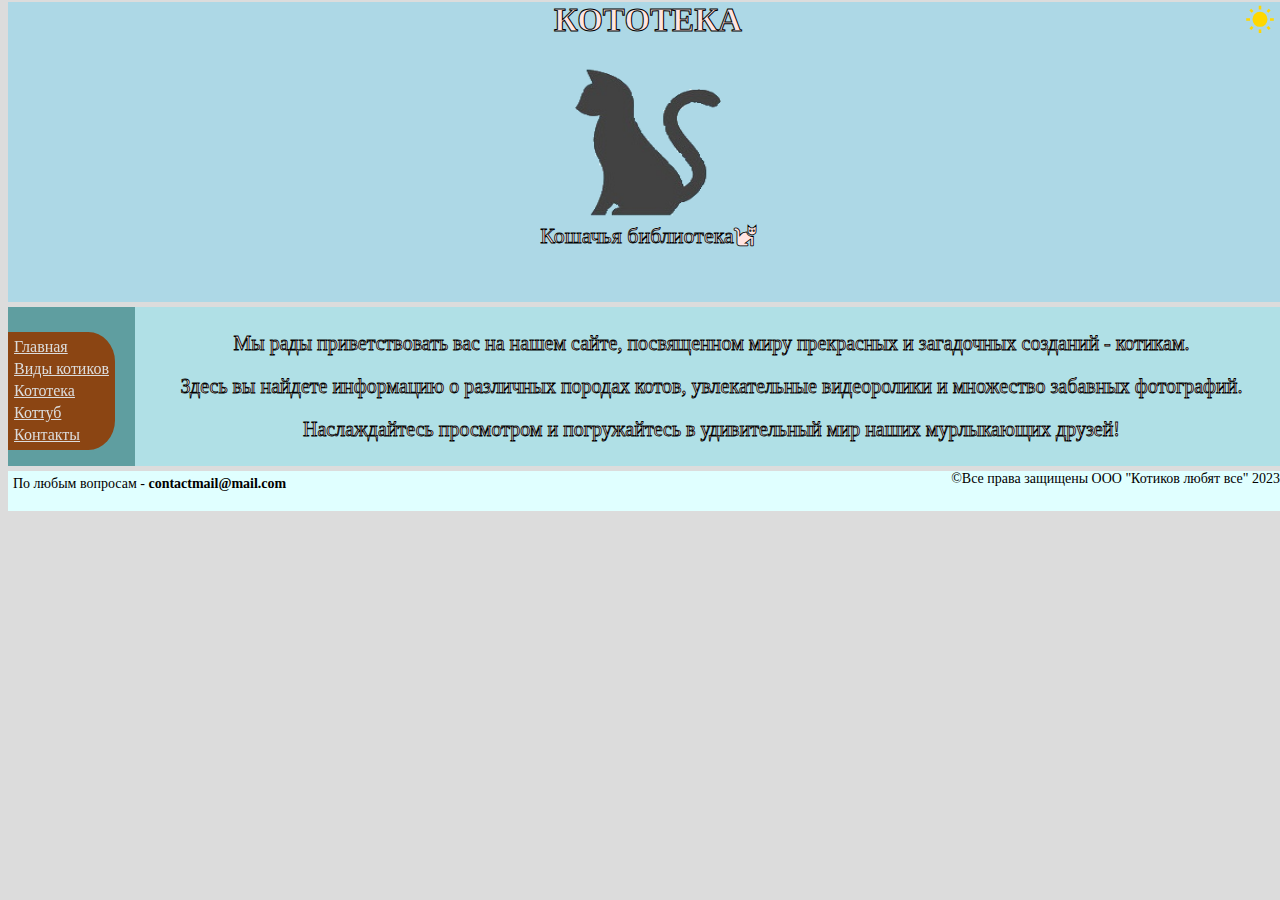
<file: index.html>
<!DOCTYPE html>
<html lang="ru">
  <head>
    <meta charset="UTF-8">
    <meta name="viewport" content="width=device-width, initial-scale=1.0">
    <meta http-equiv="X-UA-Compatible" content="ie=edge">
    <link rel="stylesheet" type="text/css" href="css/style.css">
    <link rel="stylesheet" type="text/css" href="css/all.css">
    <link rel="icon" href="img/fav.ico" type="image/x-icon">
    <link href="https://fonts.googleapis.com/icon?family=Material+Icons" rel="stylesheet">    
    <title>Котопедия | Главная</title>
  </head>
  <body>
  	<a href="#" class="themetoggle"><span class="material-icons">wb_sunny</span></a>
  	<div class="header"><h2 class="name">КОТОТЕКА</h2>
  		<div><img src="img/logo.png"; style="width: 150px; height: 150px;"></div>
  		<div class="subname">Кошачья библиотека<i class="fa-solid fas fa-cat"></i></div> 		
  	</div>
    <div id="container">
        <div class="sidebar" style="background-color: #5F9EA0";>
          <table class="tab">
                <tr><td><a href="index.html" target="_blank" class="link">Главная</a></td></tr>
                <tr><td><a href="pagea.html" target="_blank" class="link">Виды котиков</a></td></tr>
                <tr><td><a href="pageb.html" target="_blank" class="link">Кототека</a></td></tr>
                <tr><td><a href="pagec.html" target="_blank" class="link">Коттуб</a></td></tr>
                <tr><td><a href="paged.html" target="_blank" class="link">Контакты</a></td></tr>
            </table>
        </div>
        <div class="content">
        	<p class="subname">Мы рады приветствовать вас на нашем сайте, посвященном миру прекрасных и загадочных созданий - котикам.</p>
        	<p class="subname">Здесь вы найдете информацию о различных породах котов, увлекательные видеоролики и множество забавных фотографий.</p>
        	<p class="subname">Наслаждайтесь просмотром и погружайтесь в удивительный мир наших мурлыкающих друзей!</p></div>
    </div>
    
    <div class="footer">
    	<div class="contact">По любым вопросам - <b>contactmail@mail.com</b></div>
    	<div class="copy">©Все права защищены ООО "Котиков любят все" 2023</div>
    </div>
    <script type="text/javascript" src="scripts/daynight.js"></script>
  </body>
</html>
</file>
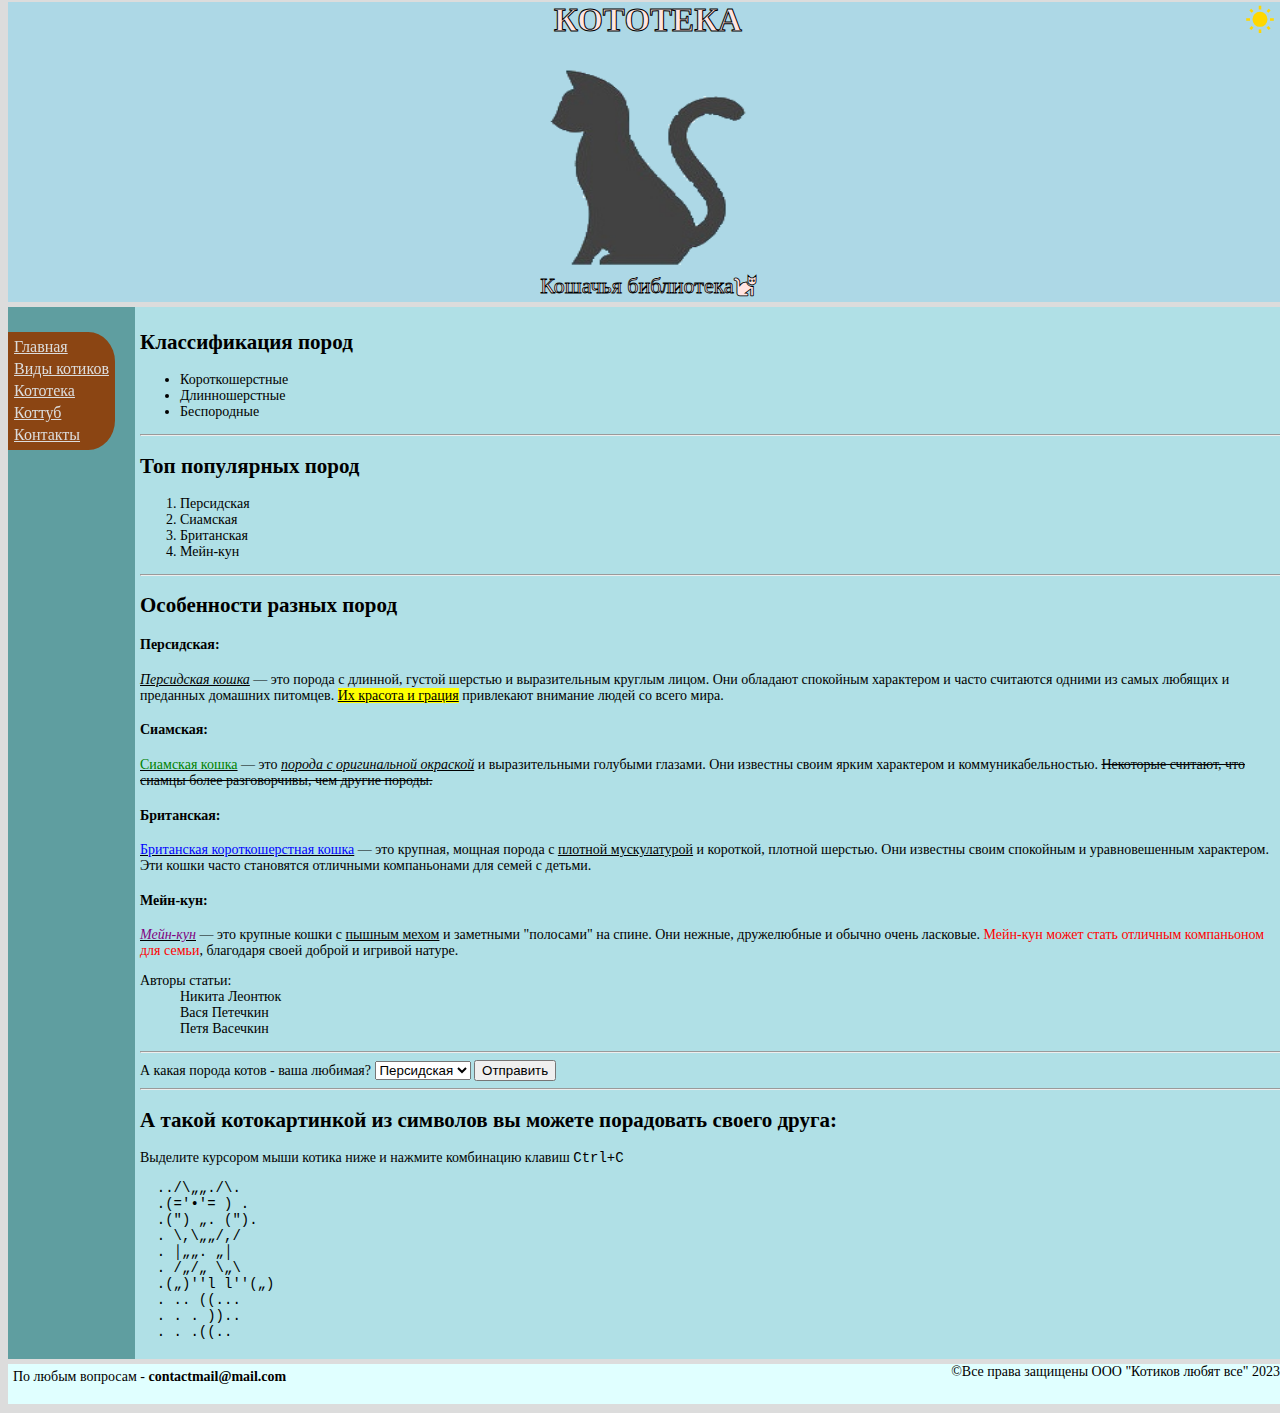
<file: pagea.html>
<!DOCTYPE html>
<html lang="ru">
  <head>
    <meta charset="UTF-8">
    <meta name="viewport" content="width=device-width, initial-scale=1.0">
    <meta http-equiv="X-UA-Compatible" content="ie=edge">
    <link rel="stylesheet" type="text/css" href="css/style.css">
    <link rel="stylesheet" type="text/css" href="css/all.css">
    <link rel="icon" href="img/fav.ico" type="image/x-icon">
    <link href="https://fonts.googleapis.com/icon?family=Material+Icons" rel="stylesheet"> 
    <title>Котопедия | Виды котиков</title>
  </head>
  <body>
    <a href="#" class="themetoggle"><span class="material-icons">wb_sunny</span></a>
    <div class="header"><h2 class="name">КОТОТЕКА</h2>
      <div><img src="img/logo.png"; style="width: 200px; height: 200px;"></div>
      <div class="subname">Кошачья библиотека<i class="fa-solid fas fa-cat"></i></div>
    </div>
    <div id="container">
        <div class="sidebar">
          <table class="tab">
                <tr><td><a href="index.html" target="_blank" class="link">Главная</a></td></tr>
                <tr><td><a href="pagea.html" target="_blank" class="link">Виды котиков</a></td>
                <tr><td><a href="pageb.html" target="_blank" class="link">Кототека</a></td></tr>
                <tr><td><a href="pagec.html" target="_blank" class="link">Коттуб</a></td></tr>
                <tr><td><a href="paged.html" target="_blank" class="link">Контакты</a></td></tr>
            </table>
        </div>
        <div class="contenta">
          <h2>Классификация пород</h2>
    <ul>
        <li>Короткошерстные</li>
        <li>Длинношерстные</li>
        <li>Беспородные</li>
    </ul>
    <hr>
    <h2>Топ популярных пород</h2>
    <ol>
        <li>Персидская</li>
        <li>Сиамская</li>
        <li>Британская</li>
        <li>Мейн-кун</li>
    </ol>
    <hr>
    <h2>Особенности разных пород</h2>
    <h4>Персидская:</h4>
<ins><em>Персидская кошка</em></ins> — это порода с длинной, густой шерстью и выразительным круглым лицом. Они обладают спокойным характером и часто считаются одними из самых любящих и преданных домашних питомцев. <u><mark>Их красота и грация</mark></u> привлекают внимание людей со всего мира.

    <h4>Сиамская:</h4>
<ins><span style="color: green">Сиамская кошка</span></ins> — это <u><em>порода с оригинальной окраской</em></u> и выразительными голубыми глазами. Они известны своим ярким характером и коммуникабельностью. <span style="text-decoration: line-through">Некоторые считают, что сиамцы более разговорчивы, чем другие породы.</span>

    <h4>Британская:</h4>
<ins><span style="color: blue">Британская короткошерстная кошка</span></ins> — это крупная, мощная порода с <u>плотной мускулатурой</u> и короткой, плотной шерстью. Они известны своим спокойным и уравновешенным характером. Эти кошки часто становятся отличными компаньонами для семей с детьми.

    <h4>Мейн-кун:</h4>
<ins><em><span style="color: purple">Мейн-кун</span></em></ins> — это крупные кошки с <u>пышным мехом</u> и заметными "полосами" на спине. Они нежные, дружелюбные и обычно очень ласковые. <span style="color: red">Мейн-кун может стать отличным компаньоном для семьи</span>, благодаря своей доброй и игривой натуре.
    <dl>
  <dt>Авторы статьи:</dt>
  <dd>Никита Леонтюк</dd>
  <dd>Вася Петечкин</dd>
  <dd>Петя Васечкин</dd>
</dl>
    <hr>
    <form action="" method="post" class="sub">
        <label for="favorite_breed">А какая порода котов - ваша любимая?</label>
        <select id="favorite_breed" name="favorite_breed">
            <option value="Персидская">Персидская</option>
            <option value="Сиамская">Сиамская</option>
            <option value="Британская">Британская</option>
            <option value="Мейн-кун">Мейн-кун</option>
        </select>
        <input type="submit" value="Отправить" style="cursor: pointer;">
    </form>
    <hr>
    <h2>А такой котокартинкой из символов вы можете порадовать своего друга:</h2>
    <p>Выделите курсором мыши котика ниже и нажмите комбинацию клавиш <code>Ctrl+C</code></p>
    <pre>
  ../\„„./\.
  .(='•'= ) .
  .(") „. (").
  . \,\„„/,/
  . │„„. „│
  . /„/„ \„\
  .(„)''l l''(„)
  . .. ((...
  . . . ))..
  . . .((..
</pre>
</div>
</div>
    <div class="footer">
      <div class="contact">По любым вопросам - <b>contactmail@mail.com</b></div>
      <div class="copy">©Все права защищены ООО "Котиков любят все" 2023</div>
    </div>
    <script type="text/javascript" src="scripts/daynight.js"></script>
  </body>
</html>
</file>
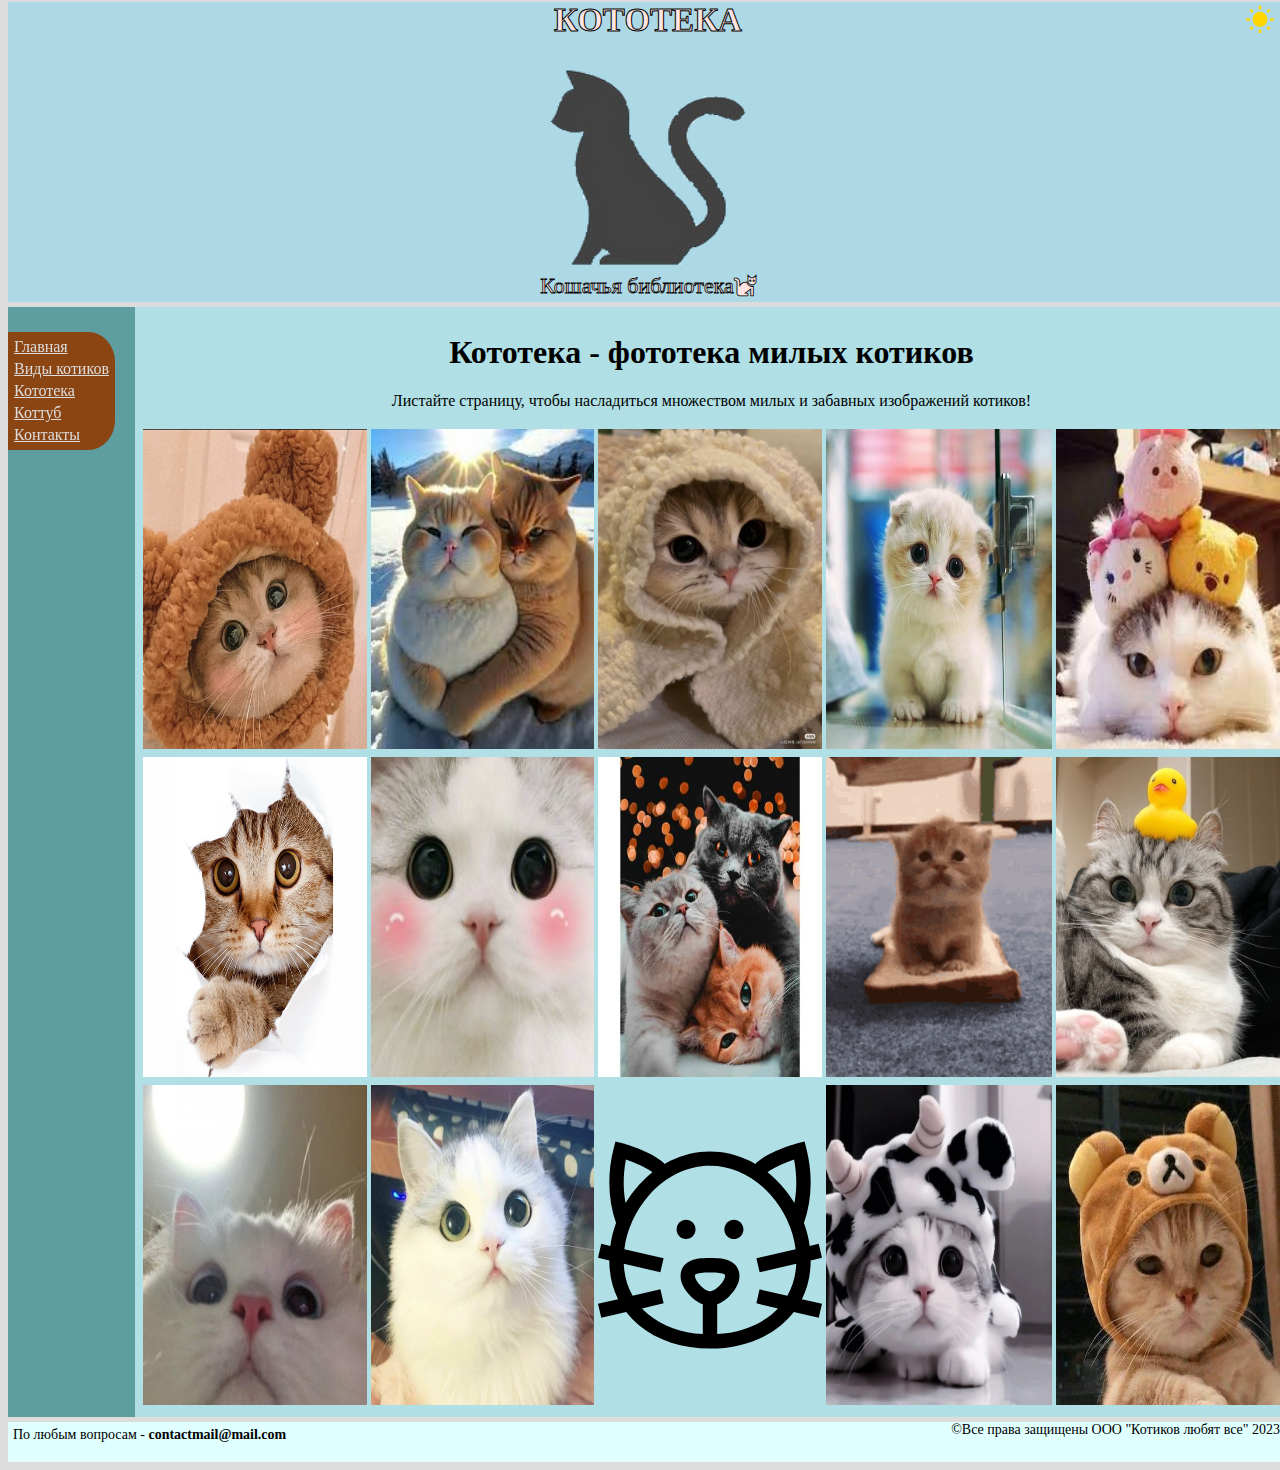
<file: pageb.html>
<!DOCTYPE html>
<html lang="ru">
  <head>
    <meta charset="UTF-8">
    <meta name="viewport" content="width=device-width, initial-scale=1.0">
    <meta http-equiv="X-UA-Compatible" content="ie=edge">
    <link rel="stylesheet" type="text/css" href="css/style.css">
    <link rel="stylesheet" type="text/css" href="css/all.css">
    <link rel="icon" href="img/fav.ico" type="image/x-icon">
    <link href="https://fonts.googleapis.com/icon?family=Material+Icons" rel="stylesheet"> 
    <title>Котопедия | Кототека</title>
  </head>
  <body>
    <a href="#" class="themetoggle"><span class="material-icons">wb_sunny</span></a>
  	<div class="header"><h2 class="name">КОТОТЕКА</h2>
  		<div><img src="img/logo.png"; style="width: 200px; height: 200px;"></div>
  		<div class="subname">Кошачья библиотека<i class="fa-solid fas fa-cat"></i></div>
  	</div>
    <div id="container">
        <div class="sidebar" style="background-color: #5F9EA0";>
          <table class="tab">
                <tr><td><a href="index.html" target="_blank" class="link">Главная</a></td></tr>
                <tr><td><a href="pagea.html" target="_blank" class="link">Виды котиков</a></td>
                <tr><td><a href="pageb.html" target="_blank" class="link">Кототека</a></td></tr>
                <tr><td><a href="pagec.html" target="_blank" class="link">Коттуб</a></td></tr>
                <tr><td><a href="paged.html" target="_blank" class="link">Контакты</a></td></tr>
            </table>
        </div><div class="contentb">
        	<h1>Кототека - фототека милых котиков</h1>
    <p>Листайте страницу, чтобы насладиться множеством милых и забавных изображений котиков!</p>
    <table style="width: 100%">
      <tr>
        <td><img src="img/1.jpg" class="pic"></td>
        <td><img src="img/2.jpg" class="pic"></td>
        <td><img src="img/3.jpg" class="pic"></td>
        <td><img src="img/4.jpg" class="pic"></td>
        <td><img src="img/5.jpg" class="pic"></td>
      </tr>
      <tr>
        <td><img src="img/6.png" class="pic"></td>
        <td><img src="img/7.jpg" class="pic"></td>
        <td><img src="img/8.jpg" class="pic"></td>
        <td><img src="img/gif.gif" class="pic"></td>
        <td><img src="img/10.jpg" class="pic"></td>
      </tr>
      <tr>
        <td><img src="img/11.jpg" class="pic"></td>
        <td><img src="img/12.jpg" class="pic"></td>
        <td><img src="img/svg.svg" class="pic"></td>
        <td><img src="img/14.jpg" class="pic"></td>
        <td><img src="img/15.jpeg" class="pic"></td>
      </tr>
    </table>
    </div></div>
    <div class="footer">
    	<div class="contact">По любым вопросам - <b>contactmail@mail.com</b></div>
    	<div class="copy">©Все права защищены ООО "Котиков любят все" 2023</div>
    </div>
    <script type="text/javascript" src="scripts/daynight.js"></script>
  </body>
</html>
</file>
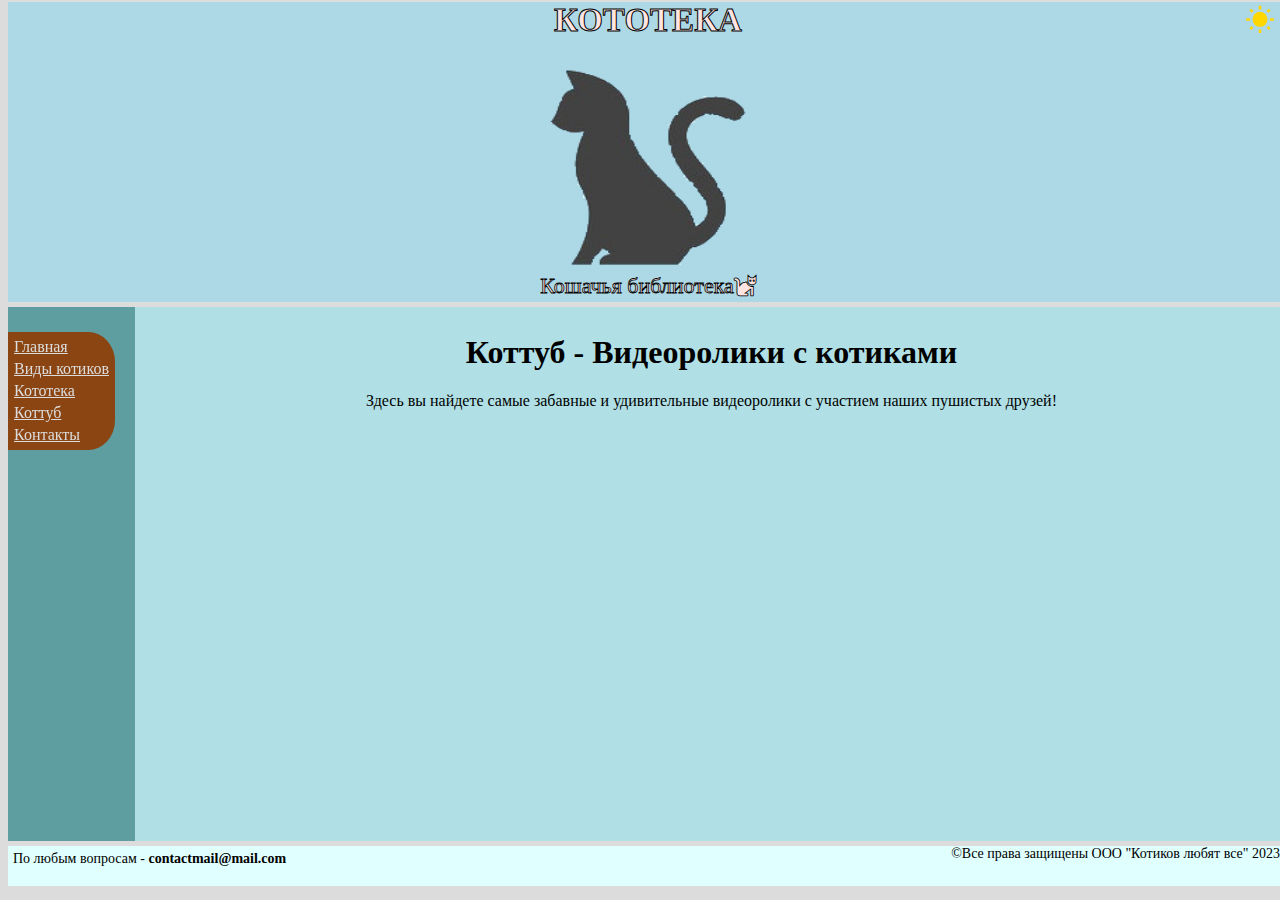
<file: pagec.html>
<!DOCTYPE html>
<html lang="ru">
  <head>
    <meta charset="UTF-8">
    <meta name="viewport" content="width=device-width, initial-scale=1.0">
    <meta http-equiv="X-UA-Compatible" content="ie=edge">
    <link rel="stylesheet" type="text/css" href="css/style.css">
    <link rel="stylesheet" type="text/css" href="css/all.css">
    <link rel="icon" href="img/fav.ico" type="image/x-icon">
    <link href="https://fonts.googleapis.com/icon?family=Material+Icons" rel="stylesheet"> 
    <title>Котопедия | Коттуб</title>
  </head>
  <body>
    <a href="#" class="themetoggle"><span class="material-icons">wb_sunny</span></a>
  	<div class="header"><h2 class="name">КОТОТЕКА</h2>
  		<div><img src="img/logo.png"; style="width: 200px; height: 200px;"></div>
  		<div class="subname">Кошачья библиотека<i class="fa-solid fas fa-cat"></i></div>
  	</div>
    <div id="container">
        <div class="sidebar" style="background-color: #5F9EA0";>
          <table class="tab">
                <tr><td><a href="index.html" target="_blank" class="link">Главная</a></td></tr>
                <tr><td><a href="pagea.html" target="_blank" class="link">Виды котиков</a></td>
                <tr><td><a href="pageb.html" target="_blank" class="link">Кототека</a></td></tr>
                <tr><td><a href="pagec.html" target="_blank" class="link">Коттуб</a></td></tr>
                <tr><td><a href="paged.html" target="_blank" class="link">Контакты</a></td></tr>
            </table>
        </div><div class="contentb">
        	<h1>Коттуб - Видеоролики с котиками</h1>
    <p>Здесь вы найдете самые забавные и удивительные видеоролики с участием наших пушистых друзей!</p>
    <table style="width: 100%">
      <tr>
        <td><iframe width="100%" height="400px" src="https://www.youtube.com/embed/FAoXI2scDZk?si=Bp6VG9sWLYttcXAC" title="YouTube video player" frameborder="0" allow="accelerometer; autoplay; clipboard-write; encrypted-media; gyroscope; picture-in-picture; web-share" allowfullscreen></iframe></td>
        <td><iframe width="100%" height="400px" src="https://www.youtube.com/embed/5LrG333wKy8?si=dxJTptGVaAjDHtcj" title="YouTube video player" frameborder="0" allow="accelerometer; autoplay; clipboard-write; encrypted-media; gyroscope; picture-in-picture; web-share" allowfullscreen></iframe></td>
        <td><iframe width="100%" height="400px" src="https://www.youtube.com/embed/EvN0j-NHnPM?si=pr_Qs6g-EIdkxNQ-" title="YouTube video player" frameborder="0" allow="accelerometer; autoplay; clipboard-write; encrypted-media; gyroscope; picture-in-picture; web-share" allowfullscreen></iframe></td>
      </tr>
    </table>
    
    </div></div>
    <div class="footer">
    	<div class="contact">По любым вопросам - <b>contactmail@mail.com</b></div>
    	<div class="copy">©Все права защищены ООО "Котиков любят все" 2023</div>
    </div>
    <script type="text/javascript" src="scripts/daynight.js"></script>
  </body>
</html>
</file>
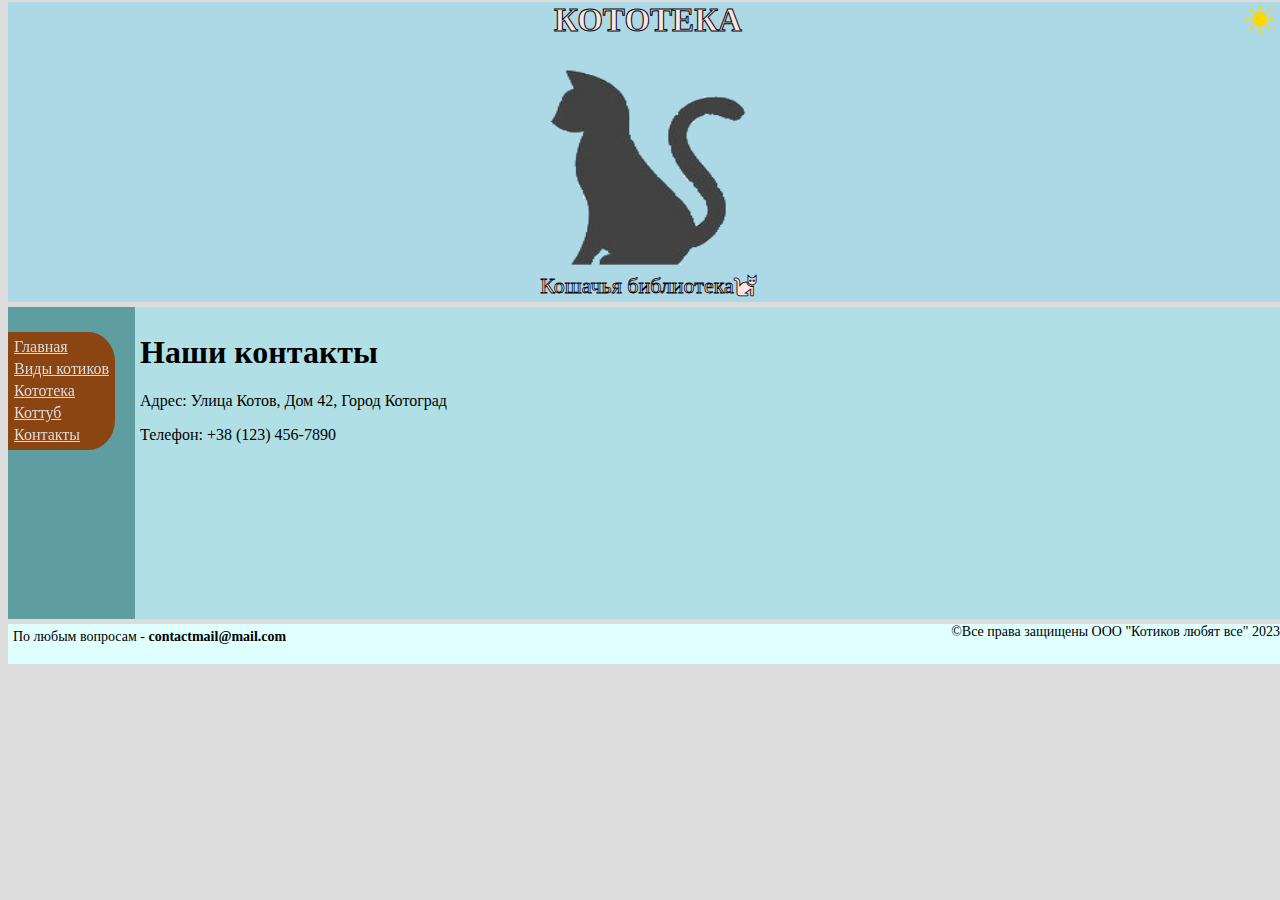
<file: paged.html>
<!DOCTYPE html>
<html lang="ru">
  <head>
    <meta charset="UTF-8">
    <meta name="viewport" content="width=device-width, initial-scale=1.0">
    <meta http-equiv="X-UA-Compatible" content="ie=edge">
    <link rel="stylesheet" type="text/css" href="css/style.css">
    <link rel="stylesheet" type="text/css" href="css/all.css">
    <link rel="icon" href="img/fav.ico" type="image/x-icon">
    <link href="https://fonts.googleapis.com/icon?family=Material+Icons" rel="stylesheet"> 
    <title>Котопедия | Контакты</title>
  </head>
  <body>
    <a href="#" class="themetoggle"><span class="material-icons">wb_sunny</span></a>
  	<div class="header"><h2 class="name">КОТОТЕКА</h2>
  		<div><img src="img/logo.png"; style="width: 200px; height: 200px;"></div>
  		<div class="subname">Кошачья библиотека<i class="fa-solid fas fa-cat"></i></div>
  	</div>
    <div id="container">
        <div class="sidebar" style="background-color: #5F9EA0";>
          <table class="tab">
                <tr><td><a href="index.html" target="_blank" class="link">Главная</a></td></tr>
                <tr><td><a href="pagea.html" target="_blank" class="link">Виды котиков</a></td>
                <tr><td><a href="pageb.html" target="_blank" class="link">Кототека</a></td></tr>
                <tr><td><a href="pagec.html" target="_blank" class="link">Коттуб</a></td></tr>
                <tr><td><a href="paged.html" target="_blank" class="link">Контакты</a></td></tr>
            </table>
        </div><div class="contentd">
        	<h1>Наши контакты</h1>
    <p>Адрес: Улица Котов, Дом 42, Город Котоград</p>
    <p>Телефон: +38 (123) 456-7890</p>    
    <iframe src="https://www.google.com/maps/embed?pb=!1m18!1m12!1m3!1d22234.504242012277!2d-74.00594150657907!3d40.71277543119249!2m3!1f0!2f0!3f0!3m2!1i1024!2i768!4f13.1!3m3!1m2!1s0x89c2596e80f7baf1%3A0x74f87d2e6353a9e7!2sCat%20Cafe!5e0!3m2!1sen!2sus!4v1585562183724!5m2!1sen!2sus" frameborder="0" style="border:0;" allowfullscreen="" aria-hidden="false" tabindex="0"></iframe>
    </div></div>
    <div class="footer">
    	<div class="contact">По любым вопросам - <b>contactmail@mail.com</b></div>
    	<div class="copy">©Все права защищены ООО "Котиков любят все" 2023</div>
    </div>
    <script type="text/javascript" src="scripts/daynight.js"></script>
  </body>
</html>
</file>
<file: css/style.css>
html, body{
            width: 100%;
            background-color: #DCDCDC;            
        }
        html.dark, .dark body {
        	background: #000020;
}
        #container{
        	display: flex;
        	flex-direction: row;
        	align-items: stretch;
        }
        
        .header{
            height: 300px;
            background-color: #ADD8E6;
            text-align: center;
            font-size: 22px;
            margin-bottom: 5px;
            margin-top: -25px;
        }
        .dark .header {
    background: #778899;
}
        .sidebar{
            display: inline-block;            
            width: 10%; 
            background-color: #5F9EA0;           
        }    
        .dark .sidebar {
    background: #008080;
}    
        .content{
            display: inline-block;            
            width: 90%;
            background-color: #B0E0E6;
            padding: 5px;
            font-size: 20px;
            text-align: center;
        }
        .dark .content, .dark .contenta, .dark .contentb, .dark .contentd{
    background: #708090;
}
        .contenta{
            display: inline-block;            
            width: 90%;
            background-color: #B0E0E6;
            padding: 5px;
            font-size: 14px;
            text-align: left;
        }
        .contentb{
            display: inline-block;            
            width: 90%;
            background-color: #B0E0E6;
            padding: 5px;
            font-size: 16px;
            text-align: center;
        }
        .contentd{
            display: inline-block;            
            width: 90%;
            background-color: #B0E0E6;
            padding: 5px;
            font-size: 16px;
            text-align: left;
        }
        .footer{
            height: 40px;
            background-color: #E0FFFF;
            margin-top: 5px;
        }
        .dark .footer{            
            background-color: #696969;           
        }
        .footer div{
            width: 590px;
        }
        .contact{
        	display: inline-block;
        	padding: 5px;
        	text-align: left;
        	font-size: 14px;
        }
        .copy{
            display: inline-block;
            text-align: right;
            font-size: 14px;
            position: absolute;
        	right: 0px;
        }
        .name{
        	color: #FFE4E1;
        	-webkit-text-stroke: 1px black;
        }
        .subname{
        	color: #FFE4E1;
        	-webkit-text-stroke: 0.8px black;
        }        
        .link{
        	color: #DCDCDC;
        	cursor: pointer;
        }
        .link:active{
        	color: #FFFFFF;
        }
        .tab{
        	padding: 3px;
        	background-color: #8B4513;
        	border-radius: 0% 25% 25% 0%;
        	position: fixed;
        	left: 8px;
        	top: 332px;
        }        
        .tab:hover {
        	background-color: #A0522D;
        }        
        .sub:active{
        	background-color: #ADD8E6;
        	color: #FFE4E1;
        }        
        .pic{
        	width: 100%;
        	height: 320px;
        }
        .dark p, .dark h2, .dark div{
        	color: #FFE4E1;
        	-webkit-text-stroke: 0px black;
        }
        span.material-icons {
  font-family: 'Material Icons';
  font-weight: normal;
  font-style: normal;
  font-size: 30px;  
  display: inline-block;
  line-height: 1;
  text-transform: none;
  letter-spacing: normal;
  word-wrap: normal;
  white-space: nowrap;
  direction: ltr;
position: fixed;
        	right: 5px;
        	top: 5px;
        	color: gold;
  /* Support for all WebKit browsers. */
  -webkit-font-smoothing: antialiased;
  /* Support for Safari and Chrome. */
  text-rendering: optimizeLegibility;

  /* Support for Firefox. */
  -moz-osx-font-smoothing: grayscale;

  /* Support for IE. */
  font-feature-settings: 'liga';
}
</file>
